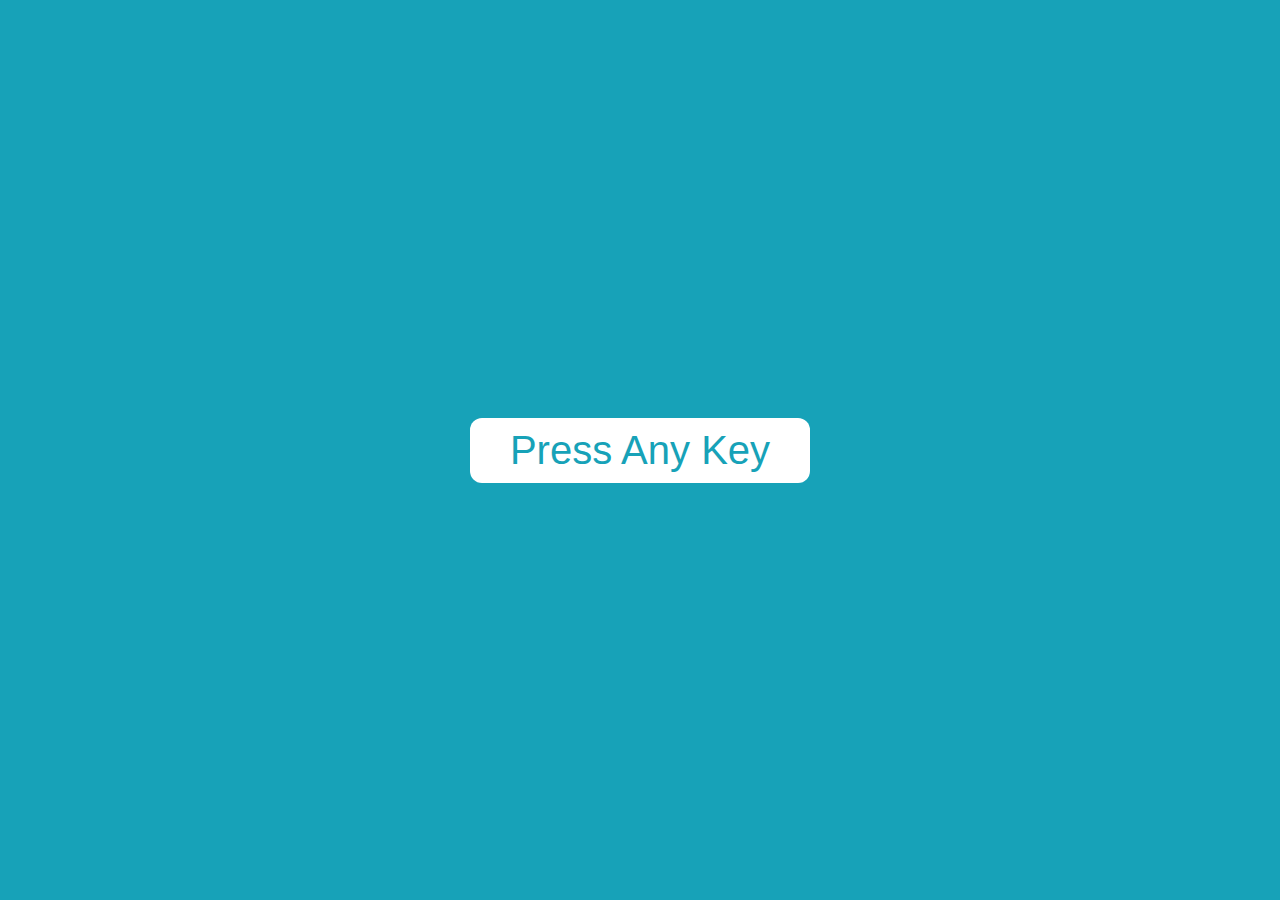
<file: 6/index.html>
<!DOCTYPE html>
<html lang="en">
<head>
    <meta charset="UTF-8">
    <meta http-equiv="X-UA-Compatible" content="IE=edge">
    <meta name="viewport" content="width=device-width, initial-scale=1.0">
    <link rel="stylesheet" href="style.css">
    <title>Document</title>
</head>
<body>
    <button class="alert">Press Any Key</button>
    <div class="box hide">
        <div class="result">40</div>
        <div class="detail">
            <div class="card key">
                <p>Key</p>
                <p>0</p>
            </div>
            <!--  -->
            <div class="card location">
                <p>Location</p>
                <p>0</p>
            </div>
            <!--  -->
            <div class="card which">
                <p>which</p>
                <p>0</p>
            </div>
            <!--  -->
            <div class="card code">
                <p>Code</p>
                <p>0</p>
            </div>
            <!--  -->
        </div>
    </div>


    <script src="app.js"></script>
</body>
</html>
</file>
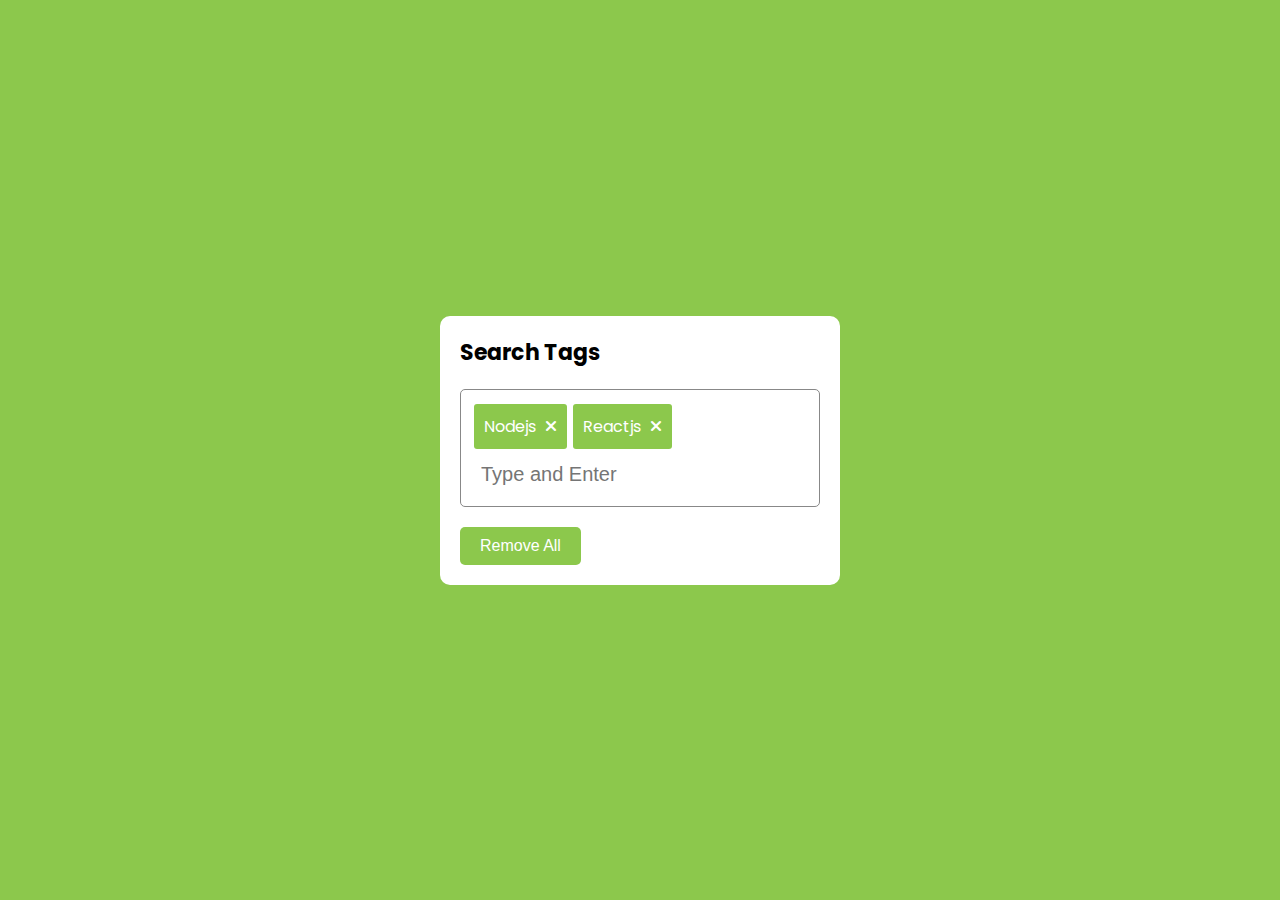
<file: 7/index.html>
<!DOCTYPE html>
<html lang="en">
<head>
    <meta charset="UTF-8">
    <meta http-equiv="X-UA-Compatible" content="IE=edge">
    <meta name="viewport" content="width=device-width, initial-scale=1.0">
    <link rel="stylesheet" href="style.css">
    <link rel="stylesheet" href="https://cdnjs.cloudflare.com/ajax/libs/font-awesome/6.4.0/css/all.min.css">
    <title>Document</title>
</head>
<body>
    <div class="wrapper">
        <h2 class="title">Search Tags</h2>
        <div class="content">
            <input type="text" placeholder="Type and Enter">
        </div>
        <button class="remove-all">Remove All</button>
    </div>
</body>
<script src="app.js"></script>
</html>
</file>
<file: 6/style.css>
@import url('https://fonts.googleapis.com/css2?family=Poppins:ital,wght@0,200;0,300;0,400;0,500;0,600;0,700;0,800;0,900;1,200;1,300;1,400;1,500;1,600;1,700;1,800;1,900&display=swap');

*{
    margin: 0;
    padding: 0;
    box-sizing: border-box;
}

body{
    font-family: 'Poppins';
    height: 100vh;
    background: #17a2b8;
    color: white;
    display: flex;
    flex-direction: column;
    justify-content: center;
    align-items: center;
}

.alert{
    font-size: 40px;
    color: #17a2b8;
    background: white;
    border-radius: 12px;
    padding: 10px 40px;
    border: none;
    outline: none;
    font-weight: 600px;
}

.box .result{
    height: 250px;
    width: 250px;
    border: 7px solid white;
    border-radius: 50%;
    display: flex;
    align-items: center;
    justify-content: center;
    font-size: 70px;
    font-weight: 600px;
    margin: auto;
    margin-bottom: 60px;
}
.card{
    width: 300px;
    background: white;
    border-radius: 10px;
    margin: 20px;
    overflow: hidden;
}
.card p{
    padding: 10px;
    text-align: center;
    color: black;
    font-size: 20px;
}
.card p:first-child{
    background: #78c0c9;
    color: white;
}

.detail{
    display: flex;
}
.hide {
    display: none;
}
</file>
<file: 7/style.css>
@import url('https://fonts.googleapis.com/css2?family=Poppins:ital,wght@0,200;0,300;0,400;0,500;0,600;0,700;0,800;0,900;1,200;1,300;1,400;1,500;1,600;1,700;1,800;1,900&display=swap');

*{
    margin: 0;
    padding: 0;
    box-sizing: border-box;
}
:root{
    --color: #8cc84c;
}

body{
    font-family: 'Poppins';
    background: var(--color);
    display: flex;
    justify-content: center;
    align-items: center;
    height: 100vh;
}

.wrapper{
    background: white;
    border-radius: 10px;
    width: 400px;
    padding: 20px;
}

.title{
    font-size: 22px;
}

.content{
    border: 1px solid#888;
    padding: 10px;
    display: flex;
    flex-wrap: wrap;
    margin-top: 20px;
    border-radius: 5px;
}

.content li{
    background: var(--color);
    color: white;
    border-radius: 3px;
    list-style: none;
    margin: 4px 3px;
    padding: 10px;
}
.content li i{
    font-size: 16px;
    margin-left: 5px;
    cursor: pointer;
}
.content input{
    border: none;
    outline: none;
    font-size: 20px;
    margin: 10px;
    flex: 1;
}

.remove-all{
    background: var(--color);
    border: none;
    outline: none;
    border-radius: 5px;
    color: white;
    padding: 10px 20px;
    font-size: 16px;
    margin-top: 20px;
    cursor: pointer;
    transition: all 0.3s ease ;
}
.remove-all:hover{
    background:#7cac49;
}
</file>
